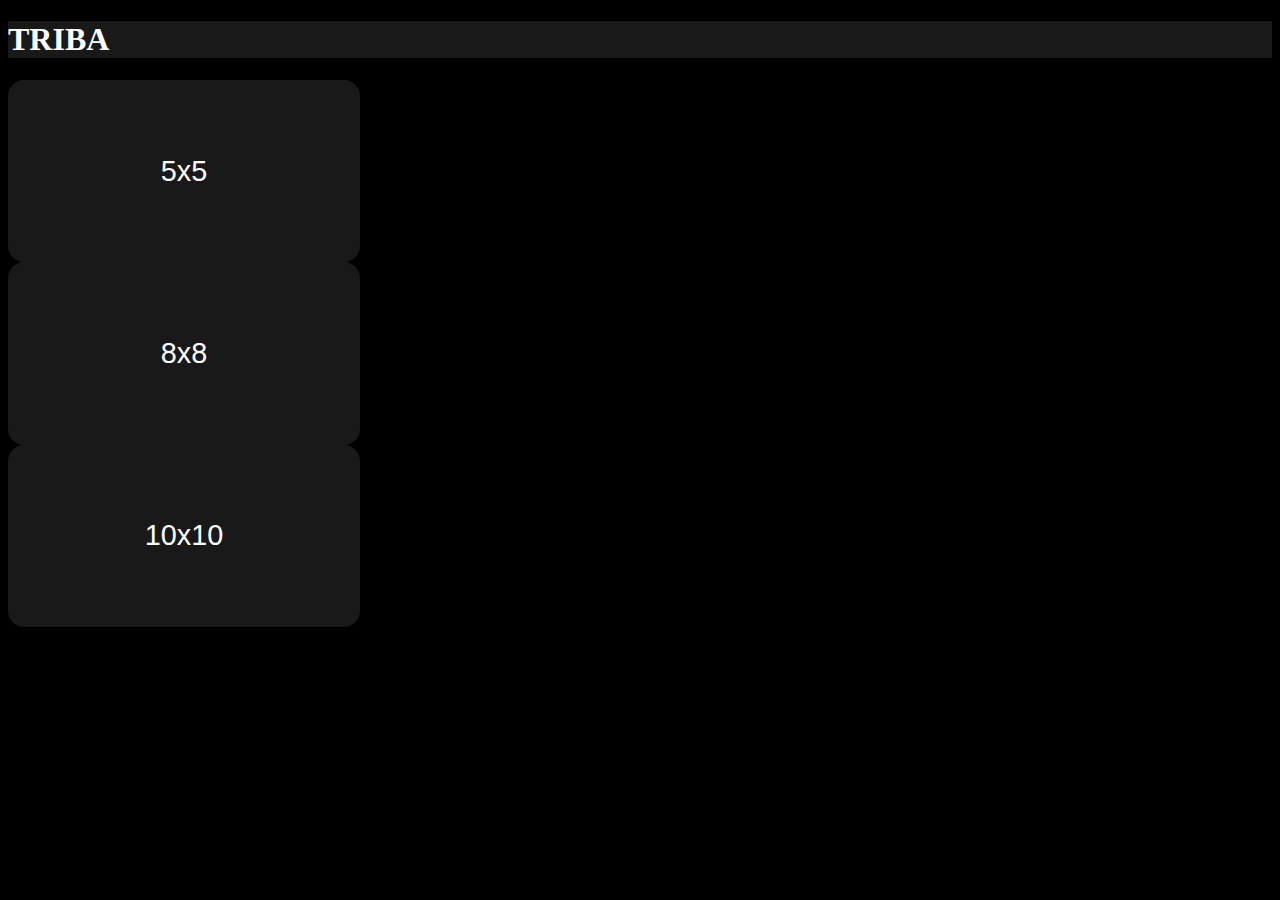
<file: index.html>
<!DOCTYPE html>
<html lang="en">
<head>
	<meta charset="utf-8">
	<meta name="viewport" content="width=device-width, initial-scale=1">

	<link href="https://cdn.jsdelivr.net/npm/bootstrap@5.0.2/dist/css/bootstrap.min.css" rel="stylesheet" integrity="sha384-EVSTQN3/azprG1Anm3QDgpJLIm9Nao0Yz1ztcQTwFspd3yD65VohhpuuCOmLASjC" crossorigin="anonymous">
	<link rel="stylesheet" href="CSS/main.css">
	<link rel="icon" type="image/x-icon" href="favicon.ico">
	<title>Triba</title>
</head>
<body>
	<header class="container-fluid text-center mb-5 p-3">
		<h1 class="display-1">TRIBA</h1>		
	</header>

	<div class="container text-center pt-5 glavno">
		<a href="Stranice/tabla5x5.html"><button class="btn btn-primary mb-5">5x5</button></a>
		<br>

		<a href="Stranice/tabla8x8.html"><button class="btn btn-primary mb-5">8x8</button></a>

		<br>
		<a href="Stranice/tabla10x10.html"><button class="btn btn-primary">10x10</button></a>
	</div>


	<script src="https://code.jquery.com/jquery-3.2.1.slim.min.js" integrity="sha384-KJ3o2DKtIkvYIK3UENzmM7KCkRr/rE9/Qpg6aAZGJwFDMVNA/GpGFF93hXpG5KkN" crossorigin="anonymous"></script>
    <script src="https://cdn.jsdelivr.net/npm/popper.js@1.12.9/dist/umd/popper.min.js" integrity="sha384-ApNbgh9B+Y1QKtv3Rn7W3mgPxhU9K/ScQsAP7hUibX39j7fakFPskvXusvfa0b4Q" crossorigin="anonymous"></script>
    <script src="https://cdn.jsdelivr.net/npm/bootstrap@4.0.0/dist/js/bootstrap.min.js" integrity="sha384-JZR6Spejh4U02d8jOt6vLEHfe/JQGiRRSQQxSfFWpi1MquVdAyjUar5+76PVCmYl" crossorigin="anonymous"></script>
</body>
</html>
</file>
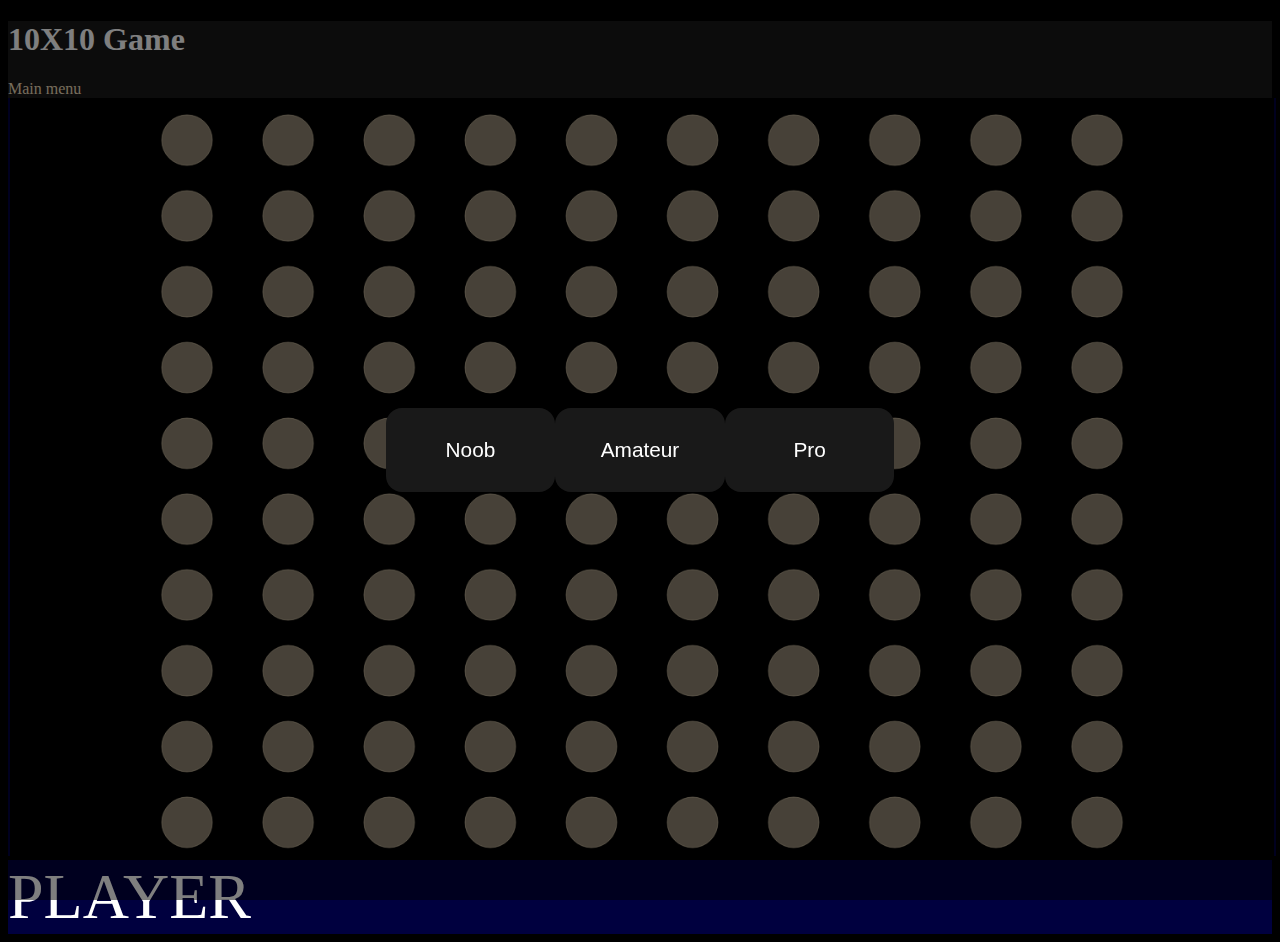
<file: Stranice/tabla10x10.html>
<!DOCTYPE html>
<html lang="en">
<head>
	<meta charset="utf-8">
	<meta name="viewport" content="width=device-width, initial-scale=1">

	<link href="https://cdn.jsdelivr.net/npm/bootstrap@5.0.2/dist/css/bootstrap.min.css" rel="stylesheet" integrity="sha384-EVSTQN3/azprG1Anm3QDgpJLIm9Nao0Yz1ztcQTwFspd3yD65VohhpuuCOmLASjC" crossorigin="anonymous">
	<link rel="stylesheet" href="../CSS/main.css">
	<link rel="stylesheet" href="../CSS/table.css">
	<link rel="icon" type="image/x-icon" href="../favicon.ico">
	
	<title>10X10</title>
</head>
<body id="sve">
	<header class="container-fluid text-center mb-5 p-3">
		<h1 class="display-1 mb-3">10X10 Game</h1>
		<a href="../index.html" class="display-5">Main menu</a>
	</header>

	<div class="forma" id="imena_igraca">
		<button type="button" class="btn btn-primary btn-sm" id="noob">Noob</button>
		<button type="button" class="btn btn-secondary btn-sm" id="amater">Amateur</button>
		<button type="button" class="btn btn-secondary btn-sm" id="pro">Pro</button>
	</div>

	<div class="forma" id="menu">
		<div class="container">
			<h1 class="display-1 row justify-content-center mb-5" id="pobjednik">Pobjedio je Igrač 1</h1><br>
			<div class="row justify-content-center">
				<button class="btn btn-primary mb-3" id="ponovo_igrat">Play Again</button>
			 </div>
			 <div class="row justify-content-center">
			 	<div  class="text-center">
					<a href="../index.html"><button class="btn btn-primary">Quit</button></a>
				</div>
			</div>
		</div>
			
	</div>

	<div class="container d-flex justify-content-center">
	<canvas id="canvas" height="900" width="1500"></canvas>
	</div>

	<div class="alert text-center mt-5" id="igrac">
		
	</div>

	<script src="https://code.jquery.com/jquery-3.2.1.slim.min.js" integrity="sha384-KJ3o2DKtIkvYIK3UENzmM7KCkRr/rE9/Qpg6aAZGJwFDMVNA/GpGFF93hXpG5KkN" crossorigin="anonymous"></script>
    <script src="https://cdn.jsdelivr.net/npm/popper.js@1.12.9/dist/umd/popper.min.js" integrity="sha384-ApNbgh9B+Y1QKtv3Rn7W3mgPxhU9K/ScQsAP7hUibX39j7fakFPskvXusvfa0b4Q" crossorigin="anonymous"></script>
    <script src="https://cdn.jsdelivr.net/npm/bootstrap@4.0.0/dist/js/bootstrap.min.js" integrity="sha384-JZR6Spejh4U02d8jOt6vLEHfe/JQGiRRSQQxSfFWpi1MquVdAyjUar5+76PVCmYl" crossorigin="anonymous"></script>
    <script src="https://ajax.googleapis.com/ajax/libs/jquery/3.6.1/jquery.min.js"></script>
    <script type="text/javascript" src="../JavaScript/klase.js"></script>
    <script type="text/javascript" src="../JavaScript/pomoc.js"></script>
	<script type="text/javascript" src="../JavaScript/ai.js"></script>
    <script type="text/javascript" src="../JavaScript/logika.js"></script>
    <script>pokreni_igru(10,10)</script>
</body>
</html>
</file>
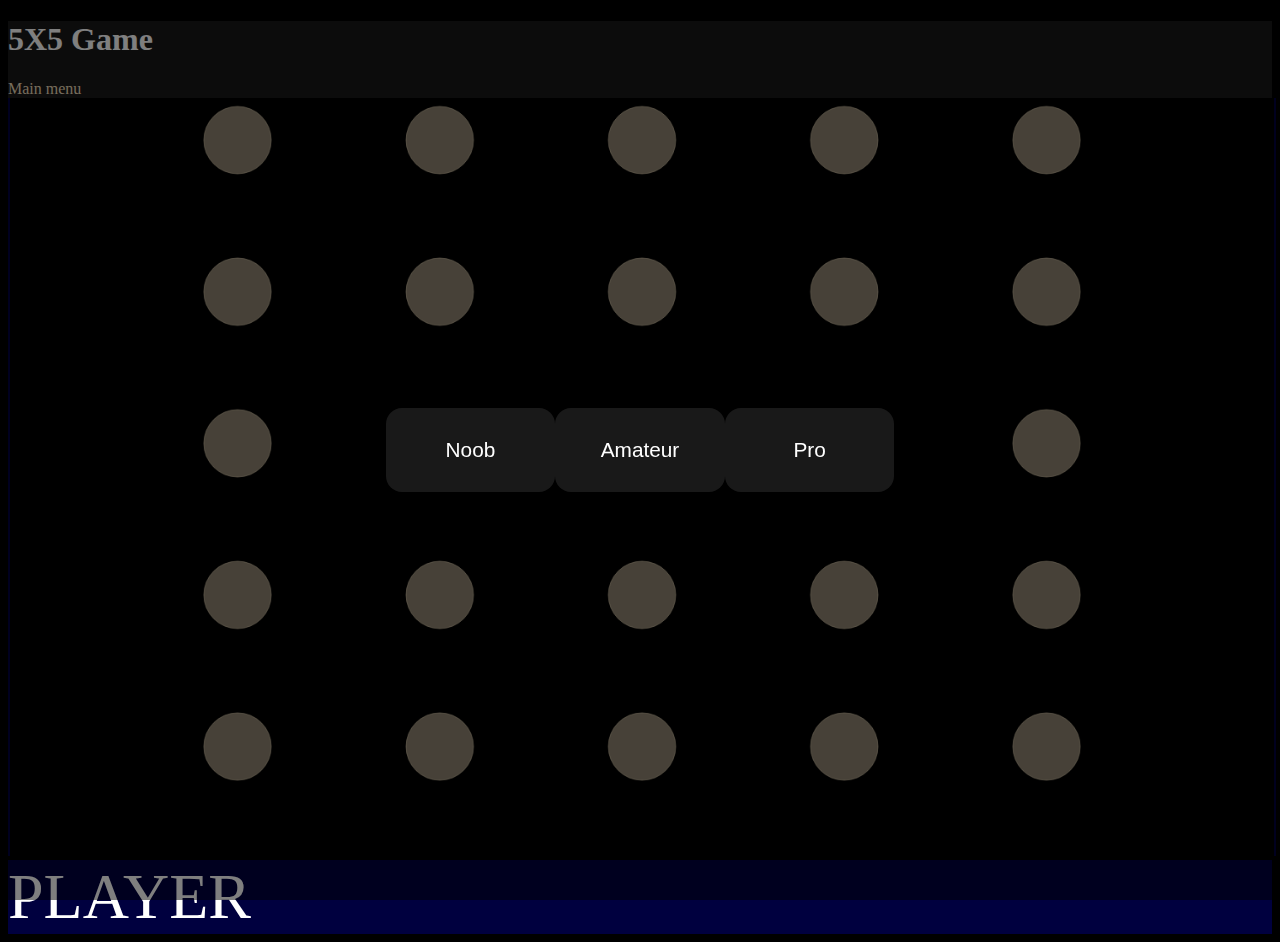
<file: Stranice/tabla5x5.html>
<!DOCTYPE html>
<html lang="en">
<head>
	<meta charset="utf-8">
	<meta name="viewport" content="width=device-width, initial-scale=1">

	<link href="https://cdn.jsdelivr.net/npm/bootstrap@5.0.2/dist/css/bootstrap.min.css" rel="stylesheet" integrity="sha384-EVSTQN3/azprG1Anm3QDgpJLIm9Nao0Yz1ztcQTwFspd3yD65VohhpuuCOmLASjC" crossorigin="anonymous">
	<link rel="stylesheet" href="../CSS/main.css">
	<link rel="stylesheet" href="../CSS/table.css">
	<link rel="icon" type="image/x-icon" href="../favicon.ico">
	
	<title>5X5</title>
</head>
<body id="sve">
	<header class="container-fluid text-center mb-5 p-3">
		<h1 class="display-1 mb-3">5X5 Game</h1>
		<a href="../index.html" class="display-5">Main menu</a>
	</header>

	<div class="forma" id="imena_igraca">
		<button type="button" class="btn btn-primary btn-sm" id="noob">Noob</button>
		<button type="button" class="btn btn-secondary btn-sm" id="amater">Amateur</button>
		<button type="button" class="btn btn-secondary btn-sm" id="pro">Pro</button>
	</div>

	<div class="forma" id="menu">
		<div class="container">
			<h1 class="display-1 row justify-content-center mb-5" id="pobjednik">Pobjedio je Igrač 1</h1><br>
			<div class="row justify-content-center">
				<button class="btn btn-primary mb-3" id="ponovo_igrat">Play Again</button>
			 </div>
			 <div class="row justify-content-center">
			 	<div  class="text-center">
					<a href="../index.html"><button class="btn btn-primary">Quit</button></a>
				</div>
			</div>
		</div>
			
	</div>

	<div class="container d-flex justify-content-center">
	<canvas id="canvas" height="900" width="1500"></canvas>
	</div>

	<div class="alert text-center mt-5" id="igrac">
		
	</div>

	<script src="https://code.jquery.com/jquery-3.2.1.slim.min.js" integrity="sha384-KJ3o2DKtIkvYIK3UENzmM7KCkRr/rE9/Qpg6aAZGJwFDMVNA/GpGFF93hXpG5KkN" crossorigin="anonymous"></script>
    <script src="https://cdn.jsdelivr.net/npm/popper.js@1.12.9/dist/umd/popper.min.js" integrity="sha384-ApNbgh9B+Y1QKtv3Rn7W3mgPxhU9K/ScQsAP7hUibX39j7fakFPskvXusvfa0b4Q" crossorigin="anonymous"></script>
    <script src="https://cdn.jsdelivr.net/npm/bootstrap@4.0.0/dist/js/bootstrap.min.js" integrity="sha384-JZR6Spejh4U02d8jOt6vLEHfe/JQGiRRSQQxSfFWpi1MquVdAyjUar5+76PVCmYl" crossorigin="anonymous"></script>
    <script src="https://ajax.googleapis.com/ajax/libs/jquery/3.6.1/jquery.min.js"></script>
    <script type="text/javascript" src="../JavaScript/klase.js"></script>
    <script type="text/javascript" src="../JavaScript/pomoc.js"></script>
	<script type="text/javascript" src="../JavaScript/ai.js"></script>
	<script type="text/javascript" src="../JavaScript/logika.js"></script>
    <script>pokreni_igru(5,5)</script>
</body>
</html>
</file>
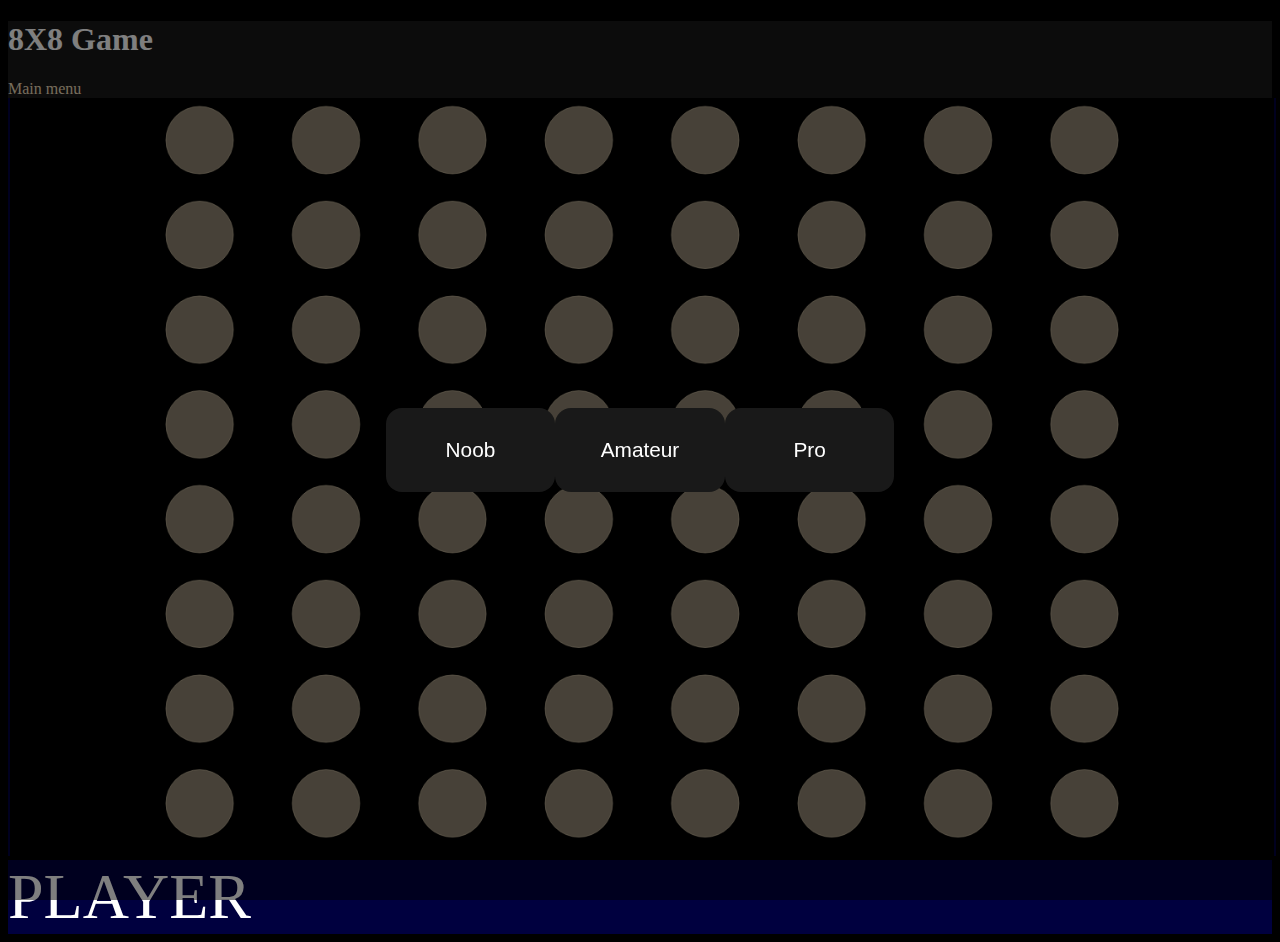
<file: Stranice/tabla8x8.html>
<!DOCTYPE html>
<html lang="en">
<head>
	<meta charset="utf-8">
	<meta name="viewport" content="width=device-width, initial-scale=1">

	<link href="https://cdn.jsdelivr.net/npm/bootstrap@5.0.2/dist/css/bootstrap.min.css" rel="stylesheet" integrity="sha384-EVSTQN3/azprG1Anm3QDgpJLIm9Nao0Yz1ztcQTwFspd3yD65VohhpuuCOmLASjC" crossorigin="anonymous">
	<link rel="stylesheet" href="../CSS/main.css">
	<link rel="stylesheet" href="../CSS/table.css">
	<link rel="icon" type="image/x-icon" href="../favicon.ico">
	
	<title>8X8</title>
</head>
<body id="sve">
	<header class="container-fluid text-center mb-5 p-3">
		<h1 class="display-1 mb-3">8X8 Game</h1>
		<a href="../index.html" class="display-5">Main menu</a>
	</header>

	<div class="forma" id="imena_igraca">
		<button type="button" class="btn btn-primary btn-sm" id="noob">Noob</button>
		<button type="button" class="btn btn-secondary btn-sm" id="amater">Amateur</button>
		<button type="button" class="btn btn-secondary btn-sm" id="pro">Pro</button>
	</div>

	<div class="forma" id="menu">
		<div class="container">
			<h1 class="display-1 row justify-content-center mb-5" id="pobjednik">Pobjedio je Igrač 1</h1><br>
			<div class="row justify-content-center">
				<button class="btn btn-primary mb-3" id="ponovo_igrat">Play Again</button>
			 </div>
			 <div class="row justify-content-center">
			 	<div  class="text-center">
					<a href="../index.html"><button class="btn btn-primary">Quit</button></a>
				</div>
			</div>
		</div>
			
	</div>

	<div class="container d-flex justify-content-center">
	<canvas id="canvas" height="900" width="1500"></canvas>
	</div>

	<div class="alert text-center mt-5" id="igrac">
		
	</div>

	<script src="https://code.jquery.com/jquery-3.2.1.slim.min.js" integrity="sha384-KJ3o2DKtIkvYIK3UENzmM7KCkRr/rE9/Qpg6aAZGJwFDMVNA/GpGFF93hXpG5KkN" crossorigin="anonymous"></script>
    <script src="https://cdn.jsdelivr.net/npm/popper.js@1.12.9/dist/umd/popper.min.js" integrity="sha384-ApNbgh9B+Y1QKtv3Rn7W3mgPxhU9K/ScQsAP7hUibX39j7fakFPskvXusvfa0b4Q" crossorigin="anonymous"></script>
    <script src="https://cdn.jsdelivr.net/npm/bootstrap@4.0.0/dist/js/bootstrap.min.js" integrity="sha384-JZR6Spejh4U02d8jOt6vLEHfe/JQGiRRSQQxSfFWpi1MquVdAyjUar5+76PVCmYl" crossorigin="anonymous"></script>
    <script src="https://ajax.googleapis.com/ajax/libs/jquery/3.6.1/jquery.min.js"></script>
    <script type="text/javascript" src="../JavaScript/klase.js"></script>
    <script type="text/javascript" src="../JavaScript/pomoc.js"></script>
	<script type="text/javascript" src="../JavaScript/ai.js"></script>
    <script type="text/javascript" src="../JavaScript/logika.js"></script>
    <script>pokreni_igru(8,8)</script>
</body>
</html>
</file>
<file: CSS/main.css>
:root{
	--main:black;
	--text:white;
	--header:#191919;
	--player-1:#2D4263;
	--player-2:#C84B31;
	--dots: #ECDBBA;

}

.glavno{
	height:100%;
}

body{
	background-color: var(--main);
}

*{
	color:var(--text);
}

header{
	background-color: var(--header);
}

.btn{
	height:calc(5rem + 8vw);
	width: calc(10rem + 15vw);
	font-size:calc(1rem + 1vw);
	background-color:var(--header);
	border:none;
	border-radius:1rem;
	color:white;
}


.btn:focus, .btn:hover, .btn:active{
	background-color: var(--player-1);
	border:none;
	outline:none;
	box-shadow: none;
	color:var(--text);
}

.dropdown-item{
	font-size:calc(1rem + 1vw);
}

header a, header a:hover{
	text-decoration: none;
	color:var(--dots);
}
</file>
<file: CSS/table.css>
#canvas{
	border-right:2px solid var(--player-1);
	border-left:2px solid var(--player-1);
	width: 100%;

}

.alert{
	background-color: var(--player-1);
	font-size:4rem;
}

.forma{
	position: fixed; 
	display: flex;
	justify-content:center;
	align-items: center;
	width: 100%;
	height: 100%; 
	top: 0;
	left: 0;
	right: 0;
	bottom: 0;
	background-color: rgba(0,0,0,0.5);
	z-index: 2;
}
.form-control{
	height:calc(2rem + 4vw);
	width: calc(5rem + 7vw);
	font-size:calc(0.5rem + 1vw);
	margin:0;
}
.btn{
	height:calc(2rem + 4vw);
	width: calc(5rem + 7vw);
	font-size:calc(0.5rem + 1vw);
	margin:0;
}

#menu{
	display: none;
}

.a{
	width: calc(5rem + 7vw);
	margin:0;
}
</file>
